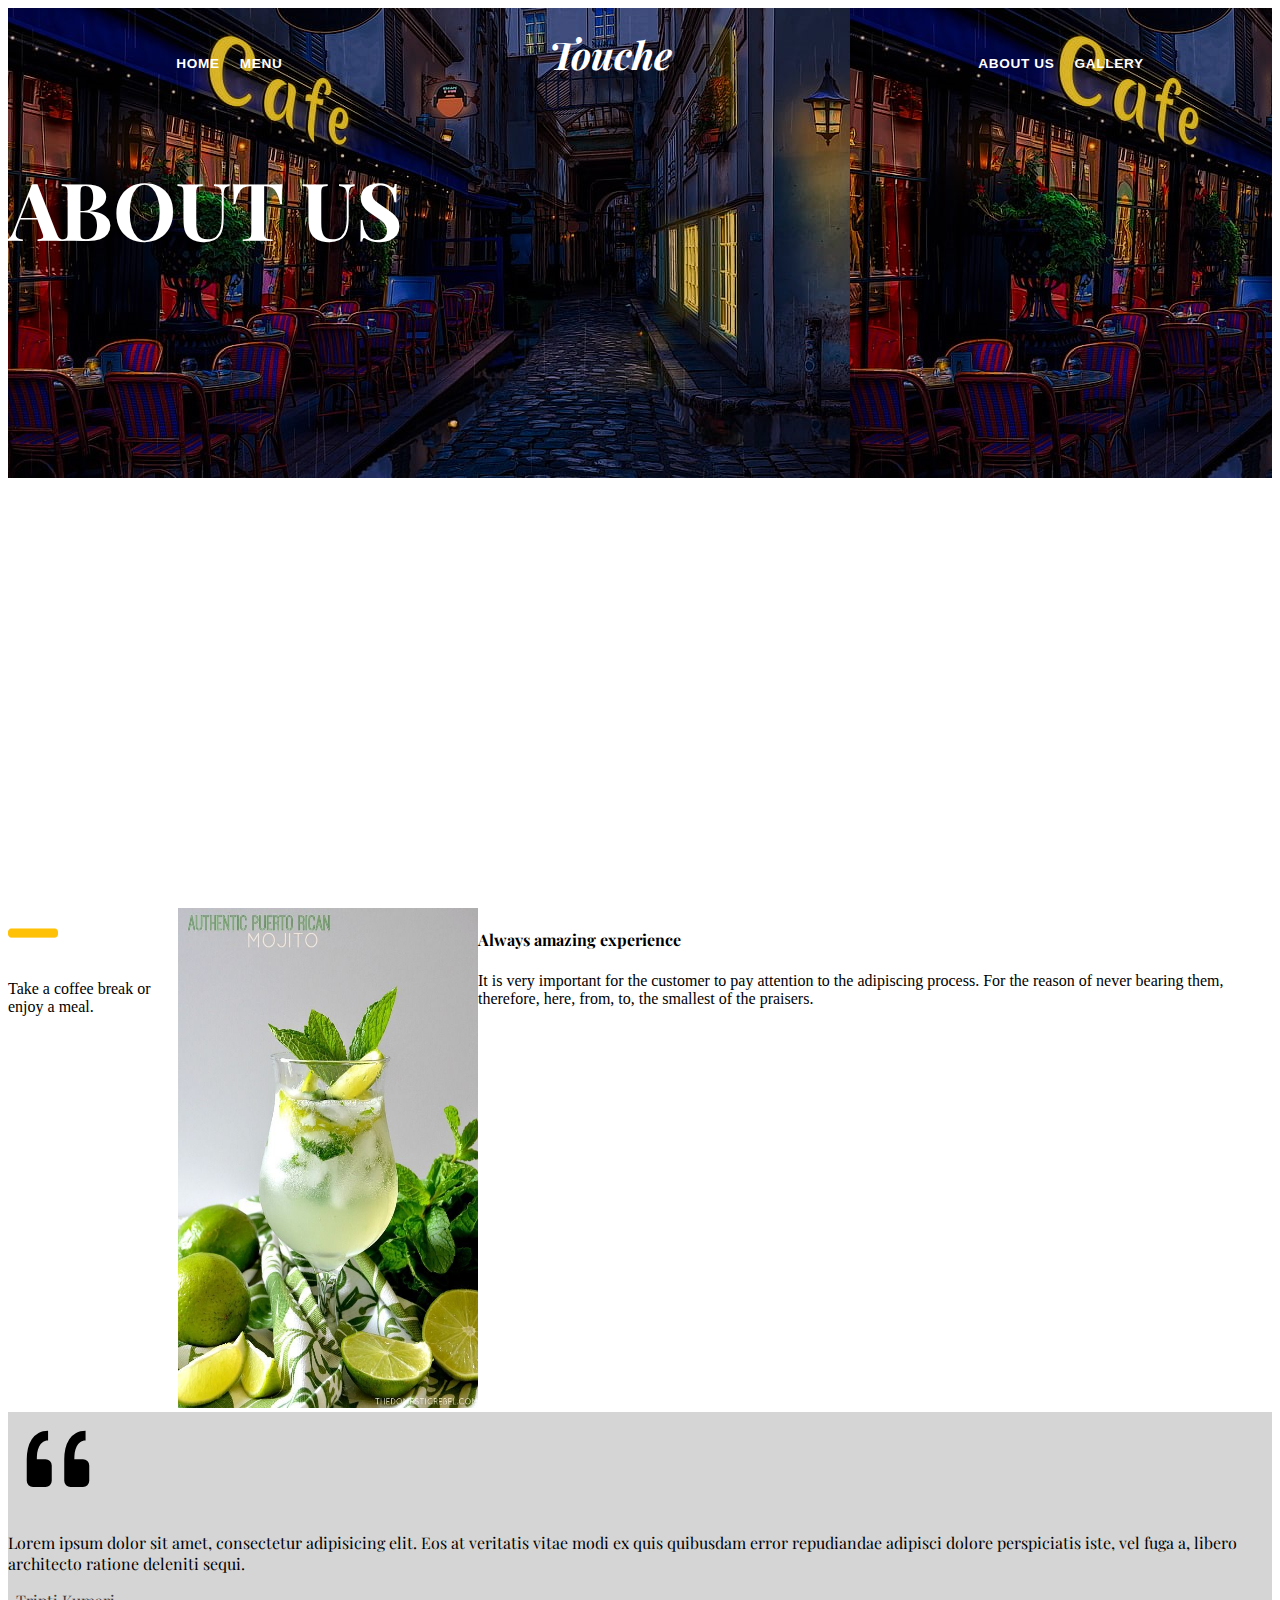
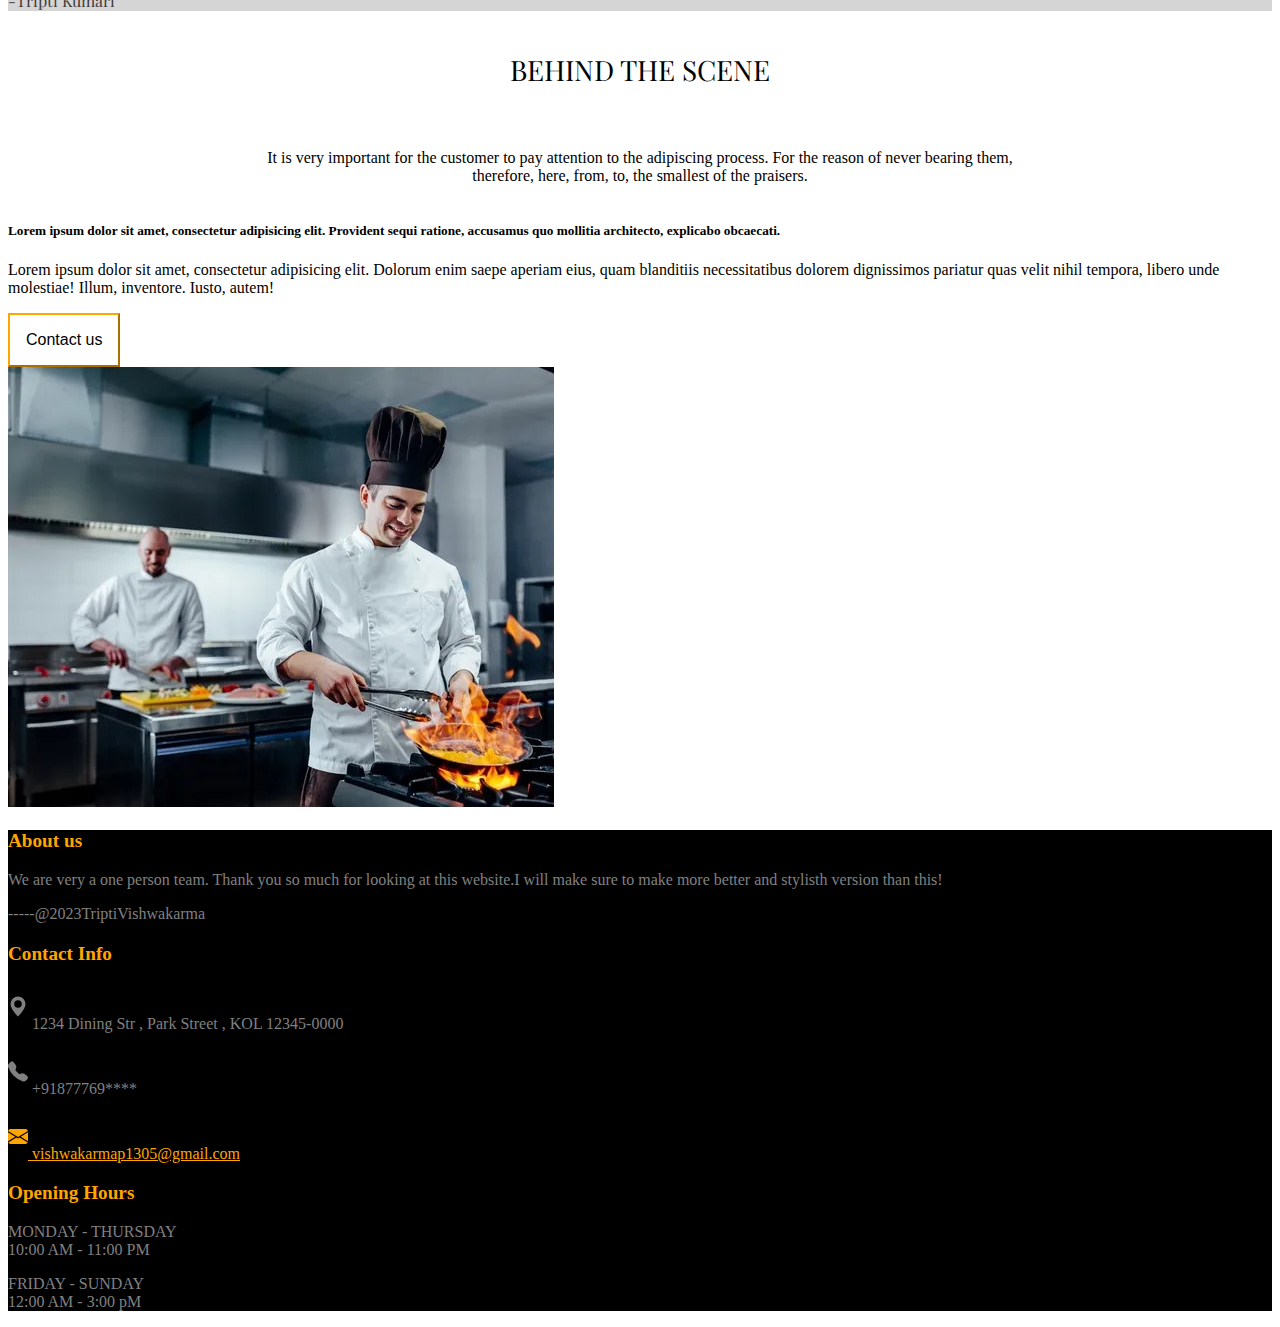
<file: About_us.html>
<!DOCTYPE html>
<html lang="en">
<head>
    <meta charset="UTF-8">
    <meta name="viewport" content="width=device-width, initial-scale=1.0">
    <title>About us </title>
    <!--ICON LINK-->
    <link rel="icon" type="image/icon" href="./images_blog/coffee (1).png">
    <!--BOOTSTRAP LINK-->
    <link href="https://cdn.jsdelivr.net/npm/bootstrap@5.3.0/dist/css/bootstrap.min.css" rel="stylesheet" integrity="sha384-9ndCyUaIbzAi2FUVXJi0CjmCapSmO7SnpJef0486qhLnuZ2cdeRhO02iuK6FUUVM" crossorigin="anonymous">
    <!--STYLESHEET-->
    <link rel="stylesheet" href="./style.css"/>
    <!--LINK OF FONTS -->
    <link rel="preconnect" href="https://fonts.googleapis.com">
    <link rel="preconnect" href="https://fonts.gstatic.com" crossorigin>
    <link href="https://fonts.googleapis.com/css2?family=Chela+One&family=Playfair+Display:wght@500&display=swap" rel="stylesheet">
<style>
    #nagivation-section-top{
        background-image: url(./images_blog/about-us-image2.jpg);
    }

    .about-us-heading{
        font-family: Playfair Display , serif ;
    font-family: 'Chela One', cursive;

    font-family: 'Playfair Display', serif;
    color: white;
    }

    .about-us-heading h1{
        font-size: 5rem;
    }
    .about-us-container{
        background-color: rgba(128, 128, 128, 0.329);
    }
    .about-us-container p{
        font-family: Playfair Display,serif!important;
    }
    .name-aboutus{
        color: rgb(66, 60, 60);
    }

    @media(max-width:768px){
        
        .aboutus-behind img{
            width: 300px;
        }
    }
</style>
</head>
<body>
    <div class="header-section" id="nagivation-section-top">
        <!--Nvigation section-->
        <div class="container-top-navigation">
          <!--Left side of navigation bar-->
          <div>
            <ul>
              <li><a href="./index.html">Home</a></li>
              <li><a href="./menu.html">Menu</a></li>
              
            </ul>
          </div>
          <!--brand name in the  middle of the nagivation bar-->
          <div>
            <h2>Touche</h2> 
          </div>
          <!--right hand  side of navigation bar-->
          <div>
            <ul>
            <li><a href="./About_us.html">About us</a></li>
            <li><a href="./gallery.html">Gallery</a></li>
            
            </ul>
          </div>
        </div>

        <div class="about-us-heading d-flex justify-content-center align-items-center m-xl-5 p-xl-5 m-sm-3 p-sm-0 mt-sm-5">
            <h1>ABOUT US</h1>
        </div>
    </div>
<!--secons image -->
    <div class="second-section  m-5 p-2 ">
        <div class="first-div m-3 fs-5"><img class="mt-0 pt-0 "  src="./images_blog/minus.png" width="50"><br><br>Take a coffee break or enjoy a meal.</div>
        <div class="second-div m-3"><img src="./images_blog/colddrink-single.jpeg"  height="500" width="300"/></div>
        <div class="third-div m-5 d-flex flex-column justify-content-center "><h4 class="pb-5" style="font-family: Playfair Display,serif;">Always amazing experience</h4>
          <p>It is very important for the customer to pay attention to the adipiscing process. For the reason of never bearing them, therefore, here, from, to, the smallest of the praisers.</p>
        </div>
      </div>

<!--GREY CONTAINER-->
    <div class="about-us-container p-xl-5 p-md-3 p-2">
        <div class="px-5 mx-5 text-center">
            <img class="col-12" src="./images_blog/quote.svg" height="100"/>
            <p class="col-12">
                Lorem ipsum dolor sit amet, consectetur adipisicing elit. Eos at veritatis vitae modi ex quis quibusdam error repudiandae adipisci dolore perspiciatis iste, vel fuga a, libero architecto ratione deleniti sequi. 
            </p>
            <p class="col-12 name-aboutus">-Tripti Kumari</p>
        </div>
    </div>
     
    <!--SPACE--><div class="m-5 p-5"></div>


    <!--BEHIND THE SCENE-->
    <div class="Menu-section m-5 mb-2" >
        <div class=""><h2>BEHIND THE SCENE</h2></div>
        <div  class="" width="50%"><p>It is very important for the customer to pay attention to the adipiscing process. For the reason of never bearing them, therefore, here, from, to, the smallest of the praisers.</p></div>
    </div>

    <div class="aboutus-behind  row mx-2 m-xl-5 p-2 p-xl-5 ">
        <div class="col-6 p-3">
            <h5 class="py-xl-4 py-2">Lorem ipsum dolor sit amet, consectetur adipisicing elit. Provident sequi ratione, accusamus quo mollitia architecto, explicabo obcaecati.</h5>
            <p class="py-xl-4 py-2 .text-body-secondary">Lorem ipsum dolor sit amet, consectetur adipisicing elit. Dolorum enim saepe aperiam eius, quam blanditiis necessitatibus dolorem dignissimos pariatur quas velit nihil tempora, libero unde molestiae! Illum, inventore. Iusto, autem!</p>
            <button class="orange-button">Contact us</button>
        </div>

        <div class="col-6 p-3">
            <img src="./images_blog/about-us-cook.jpg"/>
        </div>
    </div>

    <!--LAST-PART -->
    <div class="last-div">
        <div class="container row  p-5 m-5 mb-0 ">
          <div class="col-xl-4 col-sm-12 px-4 my-sm-3">
            <div class="col ">
              <h3 class="text-center  mb-5">About us</h3>
            <p class="">We are very a one person team. Thank you so much for looking at this website.I will make sure to make more better and stylisth version than this!</p>
              <p class="">-----@2023TriptiVishwakarma</p>
            </div>
          </div>
      
      
          <div class="col-xl-4  col-sm-12 px-4 text-center my-sm-3">
            <h3 class="text-center  mb-5">Contact Info</h3>
            <p>
            <svg xmlns="http://www.w3.org/2000/svg" width="20" height="45" fill="currentColor" class="bi bi-geo-alt-fill" viewBox="0 0 16 16">
              <path d="M8 16s6-5.686 6-10A6 6 0 0 0 2 6c0 4.314 6 10 6 10zm0-7a3 3 0 1 1 0-6 3 3 0 0 1 0 6z"/>
            </svg>
            1234 Dining Str , Park Street , KOL 12345-0000</p>
      
            <p><svg xmlns="http://www.w3.org/2000/svg" width="20" height="45" fill="currentColor" class="bi bi-telephone-fill" viewBox="0 0 16 16">
              <path fill-rule="evenodd" d="M1.885.511a1.745 1.745 0 0 1 2.61.163L6.29 2.98c.329.423.445.974.315 1.494l-.547 2.19a.678.678 0 0 0 .178.643l2.457 2.457a.678.678 0 0 0 .644.178l2.189-.547a1.745 1.745 0 0 1 1.494.315l2.306 1.794c.829.645.905 1.87.163 2.611l-1.034 1.034c-.74.74-1.846 1.065-2.877.702a18.634 18.634 0 0 1-7.01-4.42 18.634 18.634 0 0 1-4.42-7.009c-.362-1.03-.037-2.137.703-2.877L1.885.511z"/>
            </svg>
            +91877769****</p>
      
            <a href=""><svg xmlns="http://www.w3.org/2000/svg" width="20" height="45" fill="currentColor" class="bi bi-envelope-fill" viewBox="0 0 16 16">
              <path d="M.05 3.555A2 2 0 0 1 2 2h12a2 2 0 0 1 1.95 1.555L8 8.414.05 3.555ZM0 4.697v7.104l5.803-3.558L0 4.697ZM6.761 8.83l-6.57 4.027A2 2 0 0 0 2 14h12a2 2 0 0 0 1.808-1.144l-6.57-4.027L8 9.586l-1.239-.757Zm3.436-.586L16 11.801V4.697l-5.803 3.546Z"/>
            </svg>
            vishwakarmap1305@gmail.com</a>
          </div>
      
          <div class="col-xl-4  col-sm-12 px-4 text-center my-sm-3">
            
            <h3 class="text-center mb-5">Opening Hours</h3>
            <p class="">MONDAY - THURSDAY <br> 10:00 AM - 11:00 PM</p>
            <p>FRIDAY - SUNDAY <br> 12:00 AM - 3:00 pM</p>
          </div>
        </div>
      
      </div>
      
      
      
  <!--SCRIPT LINK-->
  <script src="https://cdn.jsdelivr.net/npm/bootstrap@5.3.0/dist/js/bootstrap.bundle.min.js" integrity="sha384-geWF76RCwLtnZ8qwWowPQNguL3RmwHVBC9FhGdlKrxdiJJigb/j/68SIy3Te4Bkz" crossorigin="anonymous"></script>
    
</body>
</html>
</file>
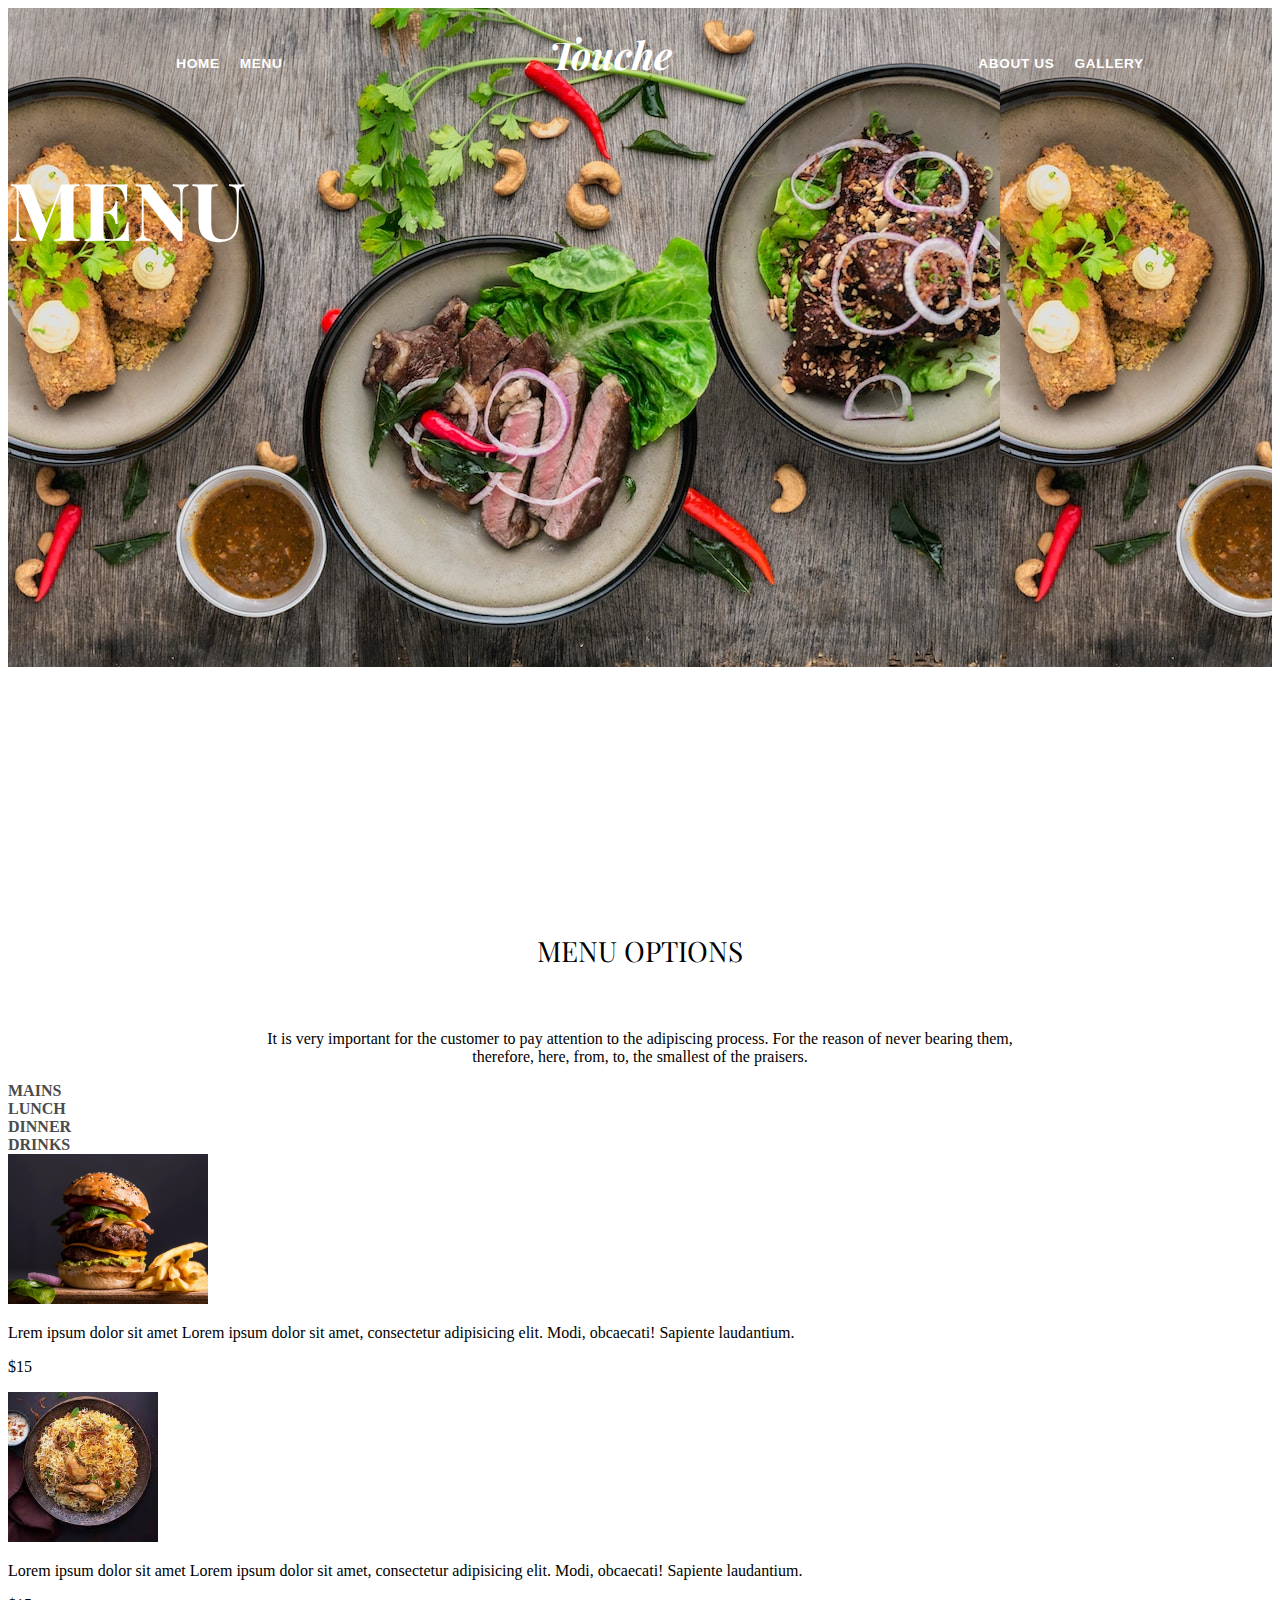
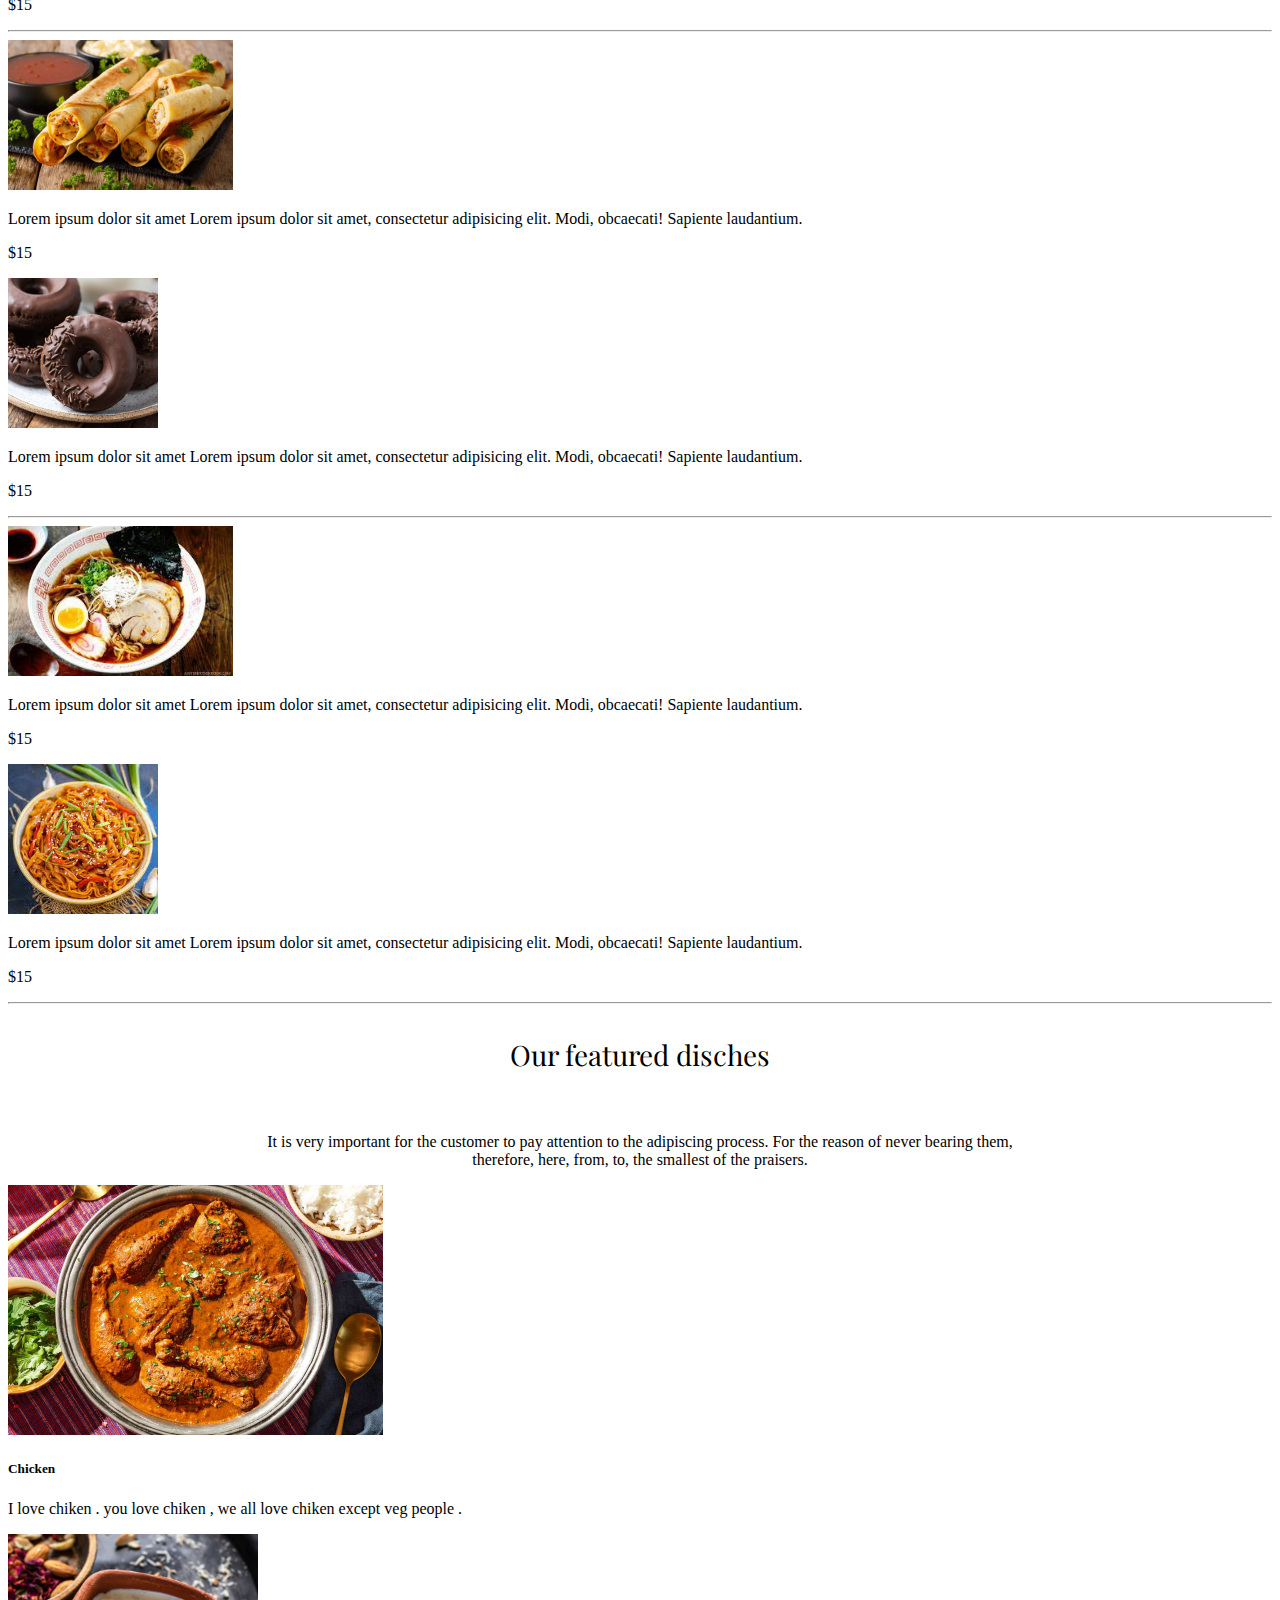
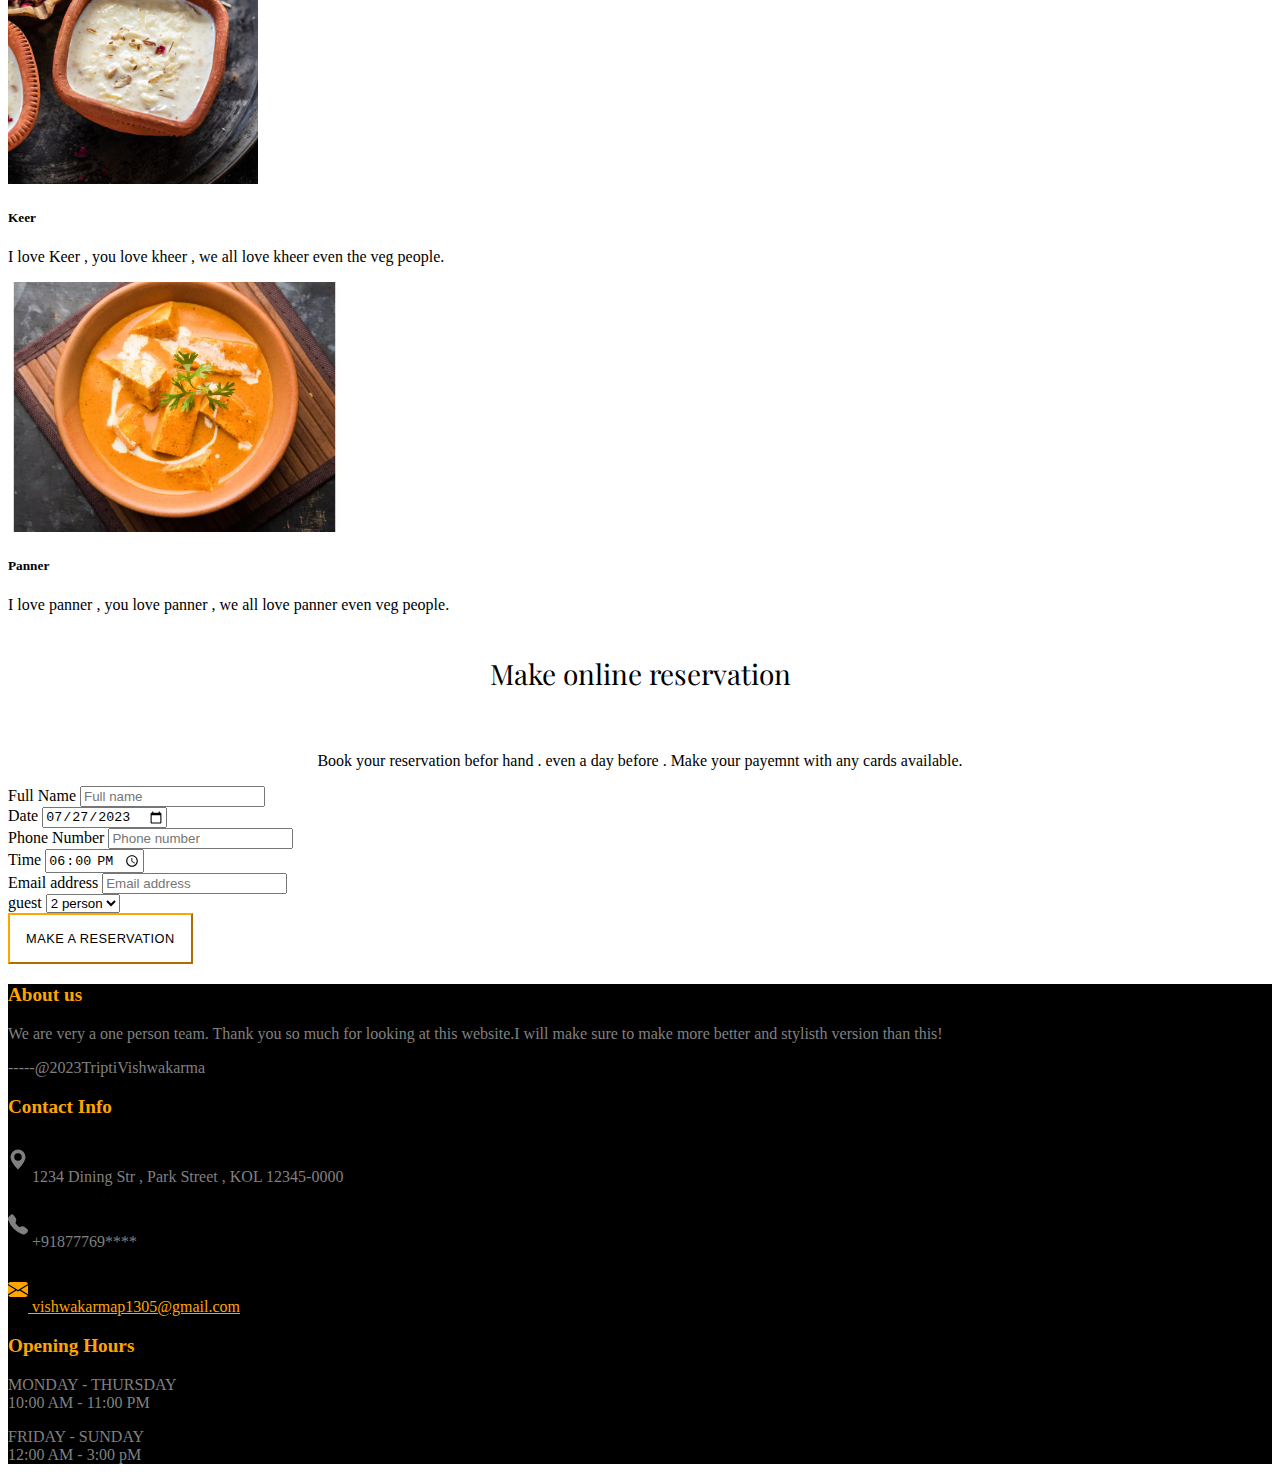
<file: menu.html>
<!DOCTYPE html>
<html lang="en">
<head>
    <meta charset="UTF-8">
    <meta name="viewport" content="width=device-width, initial-scale=1.0">
    <title>Menu</title>
        <!--ICON LINK-->
        <link rel="icon" type="image/icon" href="./images_blog/coffee (1).png">
        <!--BOOTSTRAP LINK-->
        <link href="https://cdn.jsdelivr.net/npm/bootstrap@5.3.0/dist/css/bootstrap.min.css" rel="stylesheet" integrity="sha384-9ndCyUaIbzAi2FUVXJi0CjmCapSmO7SnpJef0486qhLnuZ2cdeRhO02iuK6FUUVM" crossorigin="anonymous">
        <!--STYLESHEET-->
        <link rel="stylesheet" href="./style.css"/>
        <!--LINK OF FONTS -->
        <link rel="preconnect" href="https://fonts.googleapis.com">
        <link rel="preconnect" href="https://fonts.gstatic.com" crossorigin>
        <link href="https://fonts.googleapis.com/css2?family=Chela+One&family=Playfair+Display:wght@500&display=swap" rel="stylesheet">
   <style>
        #nagivation-section-top{
        background-image: url(./images_blog/menu-mianpage.jpeg);
    }

    .about-us-heading{
        font-family: Playfair Display , serif ;
    font-family: 'Chela One', cursive;

    font-family: 'Playfair Display', serif;
    color: white;
    }

    .about-us-heading h1{
        font-size: 5rem;
    }
   </style> 
</head>
<body>
    <div class="header-section" id="nagivation-section-top">
        <!--Nvigation section-->
        <div class="container-top-navigation">
          <!--Left side of navigation bar-->
          <div>
            <ul>
              <li><a href="./index.html">Home</a></li>
              <li><a href="./menu.html">Menu</a></li>
              
            </ul>
          </div>
          <!--brand name in the  middle of the nagivation bar-->
          <div>
            <h2>Touche</h2> 
          </div>
          <!--right hand  side of navigation bar-->
          <div>
            <ul>
            <li><a href="./About_us.html">About us </a></li>
            <li><a href="./gallery.html">Gallery</a></li>
            
            </ul>
          </div>
        </div>

        <div class="about-us-heading d-flex justify-content-center align-items-center m-xl-5 p-xl-5 m-sm-3 p-sm-0 mt-sm-5">
            <h1>MENU</h1>
        </div>
    </div>

    <!--Menu-->
<div class="Menu-section m-5 mb-2" >
    <div class=""><h2>MENU OPTIONS</h2></div>
    <div  class="" width="50%"><p>It is very important for the customer to pay attention to the adipiscing process. For the reason of never bearing them, therefore, here, from, to, the smallest of the praisers.</p></div>
  </div>
  
  
  <!--options in menu-->
  
  
  <div class="d-flex justify-content-center mb-5">
    <div class="px-3 text-menu"><a>MAINS</a></div>
    <div class="px-3  text-menu"><a>LUNCH</a></div>
    <div class="px-3 text-menu"><a>DINNER</a></div>
    <div class="px-3 text-menu"><a>DRINKS</a></div>
  </div>
  
  
  <!--MENU OPTIONS-->
  
  <div class="container menu-options">
    <div class="row align-items-start">
      <!--FIRST ROW-->
      <div class="col-xl-6 col-sm-12 d-flex ">
        <img class="p-2"  src="./images_blog/food-images/burger.png" height="150"/>
        <p class="p-2" ><spam>Lrem ipsum dolor sit amet</spam>
          Lorem ipsum dolor sit amet, consectetur adipisicing elit. Modi, obcaecati! Sapiente laudantium.</p>
        <p class="p-2 fs-5 me-3" >$15</p>
        
      </div>
      
  
      <div class="col-xl-6 col-sm-12 d-flex ">
        <img class="p-2"  src="./images_blog/food-images/biryani.jpeg" height="150"/>
        <p class="p-2" ><spam>Lorem ipsum dolor sit amet</spam>
          Lorem ipsum dolor sit amet, consectetur adipisicing elit. Modi, obcaecati! Sapiente laudantium.</p>
        <p class="p-2 fs-5 me-3" >$15</p>
      </div>
      <hr>
      <!--SECOND ROW-->
      <div class="col-xl-6  col-sm-12 d-flex ">
        <img class="p-2"  src="./images_blog/food-images/cheese-roll-recipe.png" height="150"/>
        <p class="p-2" ><spam>Lorem ipsum dolor sit amet</spam>
          Lorem ipsum dolor sit amet, consectetur adipisicing elit. Modi, obcaecati! Sapiente laudantium.</p>
        <p class="p-2 fs-5 me-3" >$15</p>
        
      </div>
      
  
      <div class="col-xl-6 col-sm-12  d-flex ">
        <img class="p-2"  src="./images_blog/food-images/chocolate-donuts.png" height="150"/>
        <p class="p-2" ><spam>Lorem ipsum dolor sit amet</spam>
          Lorem ipsum dolor sit amet, consectetur adipisicing elit. Modi, obcaecati! Sapiente laudantium.</p>
        <p class="p-2 fs-5 me-3" >$15</p>
        
      </div>
      <hr>
  
      <!--THIRD ROW-->
      <div class="col-xl-6 col-sm-12 d-flex ">
        <img class="p-2"  src="./images_blog/food-images/ramen.png" height="150"/>
        <p class="p-2" ><spam>Lorem ipsum dolor sit amet</spam>
          Lorem ipsum dolor sit amet, consectetur adipisicing elit. Modi, obcaecati! Sapiente laudantium.</p>
        <p class="p-2 fs-5 me-3" >$15</p>
        
      </div>
      
  
      <div class="col-xl-6  col-sm-12  d-flex ">
        <img class="p-2"  src="./images_blog/food-images/noodles.jpeg" height="150"/>
        <p class="p-2" ><spam>Lorem ipsum dolor sit amet</spam>
          Lorem ipsum dolor sit amet, consectetur adipisicing elit. Modi, obcaecati! Sapiente laudantium.</p>
        <p class="p-2 fs-5 me-3" >$15</p>
        
      </div>
      <hr>
  </div>
  </div>
 
<!--SPACE--><div class="m-5 p-5"></div>

<!--quality items -->
    <div class="Menu-section m-5 mb-2" >
        <div class=""><h2>Our featured disches</h2></div>
        <div  class="" width="50%"><p>It is very important for the customer to pay attention to the adipiscing process. For the reason of never bearing them, therefore, here, from, to, the smallest of the praisers.</p></div>
    </div>
  
  <!--SPECIAL DISH ITEMS-->
    <div class="card-group mx-3 my-5">
    
    
        <div class="card mx-2 ">
            <img src="./images_blog/food-images/chiken.jpg" class="card-img-top" alt="..." height="250">
            <div class="card-body">
                <h5 class="card-title">Chicken</h5>
                <p class="card-text">I love chiken . you love chiken , we all love chiken except veg people .</p>
            </div>
        
        </div>
    
    
        <div class="card  mx-2">
            <img src="./images_blog/food-images/Indian-Rice-Kheer.jpg" class="card-img-top" alt="..." height="250">
            <div class="card-body">
                <h5 class="card-title">Keer</h5>
                <p class="card-text">I love Keer , you love kheer , we all love kheer even the veg people.</p>
            </div>
        
        </div>
    
    
        <div class="card mx-2 ">
            <img src="./images_blog/food-images/penner.jpg" class="card-img-top" alt="..." height="250">
            <div class="card-body">
                <h5 class="card-title">Panner</h5>
                <p class="card-text">I love panner , you love panner , we all love panner even veg people.</p>
            </div>
        
        </div>
    
        
    </div>
  
  <!--SPACE--><div class="m-5 p-5"></div>
    
  <!--REGISTRAION SECTION-->
<div class=" bg-secondary-subtle ">

    <!--registration title-->
    <div class="Menu-section mx-5 p-5" >
      <div class=""><h2>Make online reservation</h2></div>
      <div  class="" width="50%"><p>Book your reservation befor hand . even a day before . Make your payemnt with any cards available.</p></div>
    </div>

    <div class=" px-5 m-3">
    <!--details fo reservation-->
    <div class="row gx-3 ">
      
      <div class="col-6 mb-3">
        <label class="visually-hidden" for="user_name"
        >Full Name</label>
        <input class="form-control" id="user_name" name="user_name"
        type="text" placeholder="Full name">
      </div>

      <div class=" col-6 mb-3">
        <label class="visually-hidden" for="date">Date</label>
        <input class="form-control" id="date" name="date" type="date" value="2023-07-27" required>
      </div>
    </div>

    <!--second row-->
    <div class="row gx-3 ">
      
      <div class="col-6 mb-3">
        <label class="visually-hidden" for="user_phone"
        >Phone Number</label>
        <input class="form-control" id="user_phone" name="user_phone"
        type="tel" placeholder="Phone number">
      </div>

      <div class=" col-6 mb-3">
        <label class="visually-hidden" for="time">Time</label>
        <input class="form-control" id="time" name="time" type="time" value="18:00" required>
      </div>
    </div>

    <!--third row-->
    <div class="row gx-3 ">
      
      <div class="col-6 mb-3">
        <label class="visually-hidden" for="user_email"
        >Email address</label>
        <input class="form-control" id="user_email" name="user_email"
        type="email" placeholder="Email address">
      </div>

      <div class=" col-6 mb-3">
        <label class="visually-hidden" for="Guest">guest</label>
        <select class="form-select" id="guests" name="guests" required>
          <option value="1">1 person</option>
          <option value="2" selected>2 person</option>
          <option value="3">3 person</option>
          <option value="4">4 person</option>
          <option value="5">5 person</option>
        </select>
      </div>
    </div>

  </div>

  <div class="d-flex justify-content-center reservation-section pb-5">
    <button class="button">MAKE A RESERVATION</button>
  </div>

</div>







    <!--LAST-PART -->
    
    <div class="last-div">
        <div class="container row  p-5 m-5 mb-0 ">
          <div class="col-xl-4 col-sm-12 px-4 my-sm-3">
            <div class="col ">
              <h3 class="text-center  mb-5">About us</h3>
            <p class="">We are very a one person team. Thank you so much for looking at this website.I will make sure to make more better and stylisth version than this!</p>
              <p class="">-----@2023TriptiVishwakarma</p>
            </div>
          </div>
      
      
          <div class="col-xl-4  col-sm-12 px-4 text-center my-sm-3">
            <h3 class="text-center  mb-5">Contact Info</h3>
            <p>
            <svg xmlns="http://www.w3.org/2000/svg" width="20" height="45" fill="currentColor" class="bi bi-geo-alt-fill" viewBox="0 0 16 16">
              <path d="M8 16s6-5.686 6-10A6 6 0 0 0 2 6c0 4.314 6 10 6 10zm0-7a3 3 0 1 1 0-6 3 3 0 0 1 0 6z"/>
            </svg>
            1234 Dining Str , Park Street , KOL 12345-0000</p>
      
            <p><svg xmlns="http://www.w3.org/2000/svg" width="20" height="45" fill="currentColor" class="bi bi-telephone-fill" viewBox="0 0 16 16">
              <path fill-rule="evenodd" d="M1.885.511a1.745 1.745 0 0 1 2.61.163L6.29 2.98c.329.423.445.974.315 1.494l-.547 2.19a.678.678 0 0 0 .178.643l2.457 2.457a.678.678 0 0 0 .644.178l2.189-.547a1.745 1.745 0 0 1 1.494.315l2.306 1.794c.829.645.905 1.87.163 2.611l-1.034 1.034c-.74.74-1.846 1.065-2.877.702a18.634 18.634 0 0 1-7.01-4.42 18.634 18.634 0 0 1-4.42-7.009c-.362-1.03-.037-2.137.703-2.877L1.885.511z"/>
            </svg>
            +91877769****</p>
      
            <a href=""><svg xmlns="http://www.w3.org/2000/svg" width="20" height="45" fill="currentColor" class="bi bi-envelope-fill" viewBox="0 0 16 16">
              <path d="M.05 3.555A2 2 0 0 1 2 2h12a2 2 0 0 1 1.95 1.555L8 8.414.05 3.555ZM0 4.697v7.104l5.803-3.558L0 4.697ZM6.761 8.83l-6.57 4.027A2 2 0 0 0 2 14h12a2 2 0 0 0 1.808-1.144l-6.57-4.027L8 9.586l-1.239-.757Zm3.436-.586L16 11.801V4.697l-5.803 3.546Z"/>
            </svg>
            vishwakarmap1305@gmail.com</a>
          </div>
      
          <div class="col-xl-4  col-sm-12 px-4 text-center my-sm-3">
            
            <h3 class="text-center mb-5">Opening Hours</h3>
            <p class="">MONDAY - THURSDAY <br> 10:00 AM - 11:00 PM</p>
            <p>FRIDAY - SUNDAY <br> 12:00 AM - 3:00 pM</p>
          </div>
        </div>
      
      </div>
      
      
      
  <!--SCRIPT LINK-->
  <script src="https://cdn.jsdelivr.net/npm/bootstrap@5.3.0/dist/js/bootstrap.bundle.min.js" integrity="sha384-geWF76RCwLtnZ8qwWowPQNguL3RmwHVBC9FhGdlKrxdiJJigb/j/68SIy3Te4Bkz" crossorigin="anonymous"></script>

    
</body>
</html>
</file>
<file: style.css>
#nagivation-section-top{
    width: 100%;
    height: 100vh;
    background-image: url("./images_blog/MAIN-PHOTO.jpg");
    background-repeat: repeat-x;
    background-attachment: fixed;
}
.container-top-navigation{
    display:flex;
    justify-content:space-around;
  }
.container-top-navigation ul{
    display:flex;
    list-style-type:none;
  }
.container-top-navigation li{
    margin-left:10px;
    margin-right:10px;
    font-family: Lato,sans-serif;
    font-size: .85rem;
    font-weight: 700;
    letter-spacing: .05em;
    text-transform: uppercase;

    margin-top: 2rem;
}
.container-top-navigation li a:link{
    color: white;
    background-color: transparent;
    text-decoration: none;
}
.container-top-navigation li a:visited{
    color:white ;
    background-color: transparent;
    text-decoration: none;
}
.container-top-navigation li a:hover{
    color: orange ;
    background-color: transparent;
    text-decoration: none;
}
.container-top-navigation li a:active{
    color: yellow;
    background-color: transparent;
    text-decoration: underline;
}
.container-top-navigation h2{
    font-family: Playfair Display,serif;
    font-style: italic;
    transition: color .1s;
    font-size: 2.4rem;
    margin: 20px;

    color: white;
}


/* HEADER COMPNENTS */
/* FIRST COLUMN*/
.header-section-body{
    display:flex;
    flex-direction:column;
    justify-content: center;
    align-content: center;
    align-items: center;

    background-color: rgba(0, 0, 0, 0.534);
    border-radius: 1%;
    
  }
.header-section-body div{
    align-self: center;
    margin: 1rem;
    color: white;
    
}

.header-section-body spam{
    color: orange ;
}
.header-section-body  #first-col{
    font-family: Lato,sans-serif;
    font-size: .80rem;
    font-weight: 400;
    letter-spacing: .06em;
    text-transform: uppercase;
}
/* MAIN HEADING SECOND COLUMN*/
/*     font-family: Playfair Display,serif;  */

.header-section-body h1{
    font-family: Playfair Display , serif ;
    font-family: 'Chela One', cursive;

    font-family: 'Playfair Display', serif;

    font-size:3.5rem;
    
}
.header-section-body .paragraph-header-section{
    width: 50%;
    text-align: center;
}
.header-section-body button{
    font-size : 1rem;
    padding:1.5rem 2rem 1.5rem 2rem;
    background-color: transparent;
    border-color: orange;
    color: white  ;
}
.header-section-body button:hover{
    background-color:transparent ;
    color:orange ;
}

.header-section-adress{
    margin-top: 1.5rem;
    display: flex;
    flex-direction: row;
    justify-content: space-around;
}
.header-section-adress ul{
    display: flex;
    flex-direction: row;
    gap: 3rem;
}
.header-section-adress .header-section-adress-adress1 p{
    font-size: 1rem;
    font-weight: bold;
    color: white;
    margin-top: 0.4rem;
}
.header-section-adress svg:hover{
    color:orange ;
}
.header-section-adress svg{
    color: white ;
}
/*SECOND SECTION */

.second-section{
    display: flex;
    flex-direction: row;
}
/* THIRD SECTION*/
#image-big-section3{
    width: 100%;
    height: 100vh;
    background-image: url("./images_blog/IMAGE-SECND-MAIN.jpg");
    background-repeat: repeat-x;
    background-attachment: fixed;
}
/* 4rth section menu*/
.Menu-section{
    display: flex;
    flex-direction: column;
    gap: 20px;
}
.Menu-section div{
    text-align: center;
}
.Menu-section p{
    margin-left: 20%;
    margin-right: 20%;
}
.Menu-section h2{
    font-size: 1.75rem;
    color: #000;
    font-family: Playfair Display,serif;
    font-weight: 400;
    line-height: 1.4;
}
.text-menu{
    font-weight: bold;
    color: rgb(76, 75, 75);
    margin-top: 0;
    padding-top: 0;
}

/* menu container*/
.menu-container div{
    height: 100px;
   background-color: green;
}

.card{
    border-radius: 5%;
}

/*     font-size : 1rem;
    padding:1.5rem 2rem 1.5rem 2rem;
    background-color: transparent;
    border-color: orange;
    color: white  ;
}
.header-section-body button:hover{
    background-color:transparent ;
    color:orange ;
}*/

.reservation-section button{
    background-color: transparent;
    padding: 1rem;
    border-color: orange;
    color: #000;
    font-size: 0.8rem;
    letter-spacing: 0.03rem;
}
.reservation-section button:hover{
    background-color:transparent ;
    color:orange ;
}

/* upcoming events*/
.image-upcomingEvents{
    width: 100%;
    background-image: url(./images_blog/partyy2.jpg);
   height: 100vh;
}
.upcoming-events{
    width: 100%;
}
.image-upcomingEvents p{
    color: white ;
}
.image-upcomingEvents .box-events{
    width: 50%;
    height: 70%;
}
.image-upcomingEvents .date-events{
    color: orange ;
    font-size: large;
    font-weight: bold;
}
.image-upcomingEvents .date-events:hover{
    color: blue;
    font-size: 1.8rem;
}
.image-upcomingEvents .heading-events{
    color: white;
    font-size: 2rem;
    font-family: Playfair Display,serif;
    font-weight: 400;
    line-height: 1.4;
}

.image-upcomingEvents button{
    background-color: transparent;
    padding: 1rem;
    border-color: orange;
    color: white;
    font-size: 0.8rem;
    letter-spacing: 0.03rem;
}
.image-upcomingEvents button:hover{
    background-color:transparent ;
    color:orange ;
}

/* .reservation-section button{
    background-color: transparent;
    padding: 1rem;
    border-color: orange;
    color: #000;
    font-size: 0.8rem;
    letter-spacing: 0.03rem;
}
.reservation-section button:hover{
    background-color:transparent ;
    color:orange ;
}*/


.upcoming-events-reserve-section .events-button{
    background-color: transparent;
    padding: 1rem;
    border-color: orange;
    color: #000;
    font-size: 0.8rem;
    letter-spacing: 0.03rem;
}
.upcoming-events-reserve-section .events-button:hover{
    background-color:transparent ;
    color:orange ;
}
.upcoming-events-reserve-section .date{
    font-size: 1.5rem;
    font-weight: bold;

}
.msg-button{
    background-color: transparent;
    padding: 1rem;
    border-color: orange;
    color: #000;
    font-size: 0.8rem;
    letter-spacing: 0.03rem;
    border-radius: 15%;
}
.msg-button:hover{
    background-color:transparent ;
    color:orange ;
}
.new-letter h2{
    font-family:Playfair Display,serif;
}




.grid-container{
    display: grid;
    grid-template-columns: 1fr 1fr 1fr ;
    grid-template-rows: 1fr 1fr 1fr;
    gap: 10px;
}

.item1{
    grid-column-start: 1;
    grid-column-end: 2;
}
.item2{
    grid-column-start: 2;
    grid-column-end: 3;
    grid-row-start: 1;
    grid-row-end:3;
}

.last-div{
    background-color: black;
    color: aliceblue;

    gap: 2rem;
}

.last-div div h3{
    color: orange;
    font-size: 1.2rem;
}
.last-div div p{
    color: grey;
}
.last-div div svg:hover{
    color: orange ;
}
.last-div div a:link{
    color: orange;
}
.last-div div a:visited{
    color: orange;
}
.last-div div a:hover{
    color: white;
}
@media(max-width:768px){
    /* CHANGE KARDENA BADME */
    

    .container-top-navigation a{
        font-size: 0.6rem;
    }

    .header-section-body{
        margin-bottom: 0px;
        padding-bottom: 0px;
    }

    .header-section svg{
        width: 20px;
        padding-top: 0px;
        margin-top: 0px;
    }
    .header-section-adress-adress1 > .para{
       color: violet;
    }

    

    /* images flex on second slide*/

    /* HAVE TO FIX THE IMAGE AND THE TEXT IN THE MIDDLE */
    .second-section{
        display: flex;
        flex-direction: column;
        
        text-align: center;
    }
    #first-div-caption{
        display: flex;
        flex-direction: column;
        text-align: center;
        justify-content: center;
        align-self: center;
        align-items: center;
    }

    .menu-options img{
        width: 150px;
        height: 150px;
    }

    .image-upcomingEvents .heading-events{
        font-size: 1.5rem;
    }

    

    .image-upcomingEvents .box-events{
        width: 80%;
    }

}

@media(max-width:576px){
    .header-section .paragraph-header-section{
      margin: 0px;
      padding: 0px;
    }
    .header-section .div{
        margin: 0px;
        padding: 0px;
    }
    .box-events .heading-events{
        font-size: 1rem;
    }
    .box-events p{
        font-size: 0.8rem;
    }
}




.orange-button{
    font-size : 1rem;
    padding:1rem;
    background-color: transparent;
    border-color: orange;
    color: black  ;
}
.orange-button:hover{
    background-color:transparent ;
    color:orange ;
}
</file>
